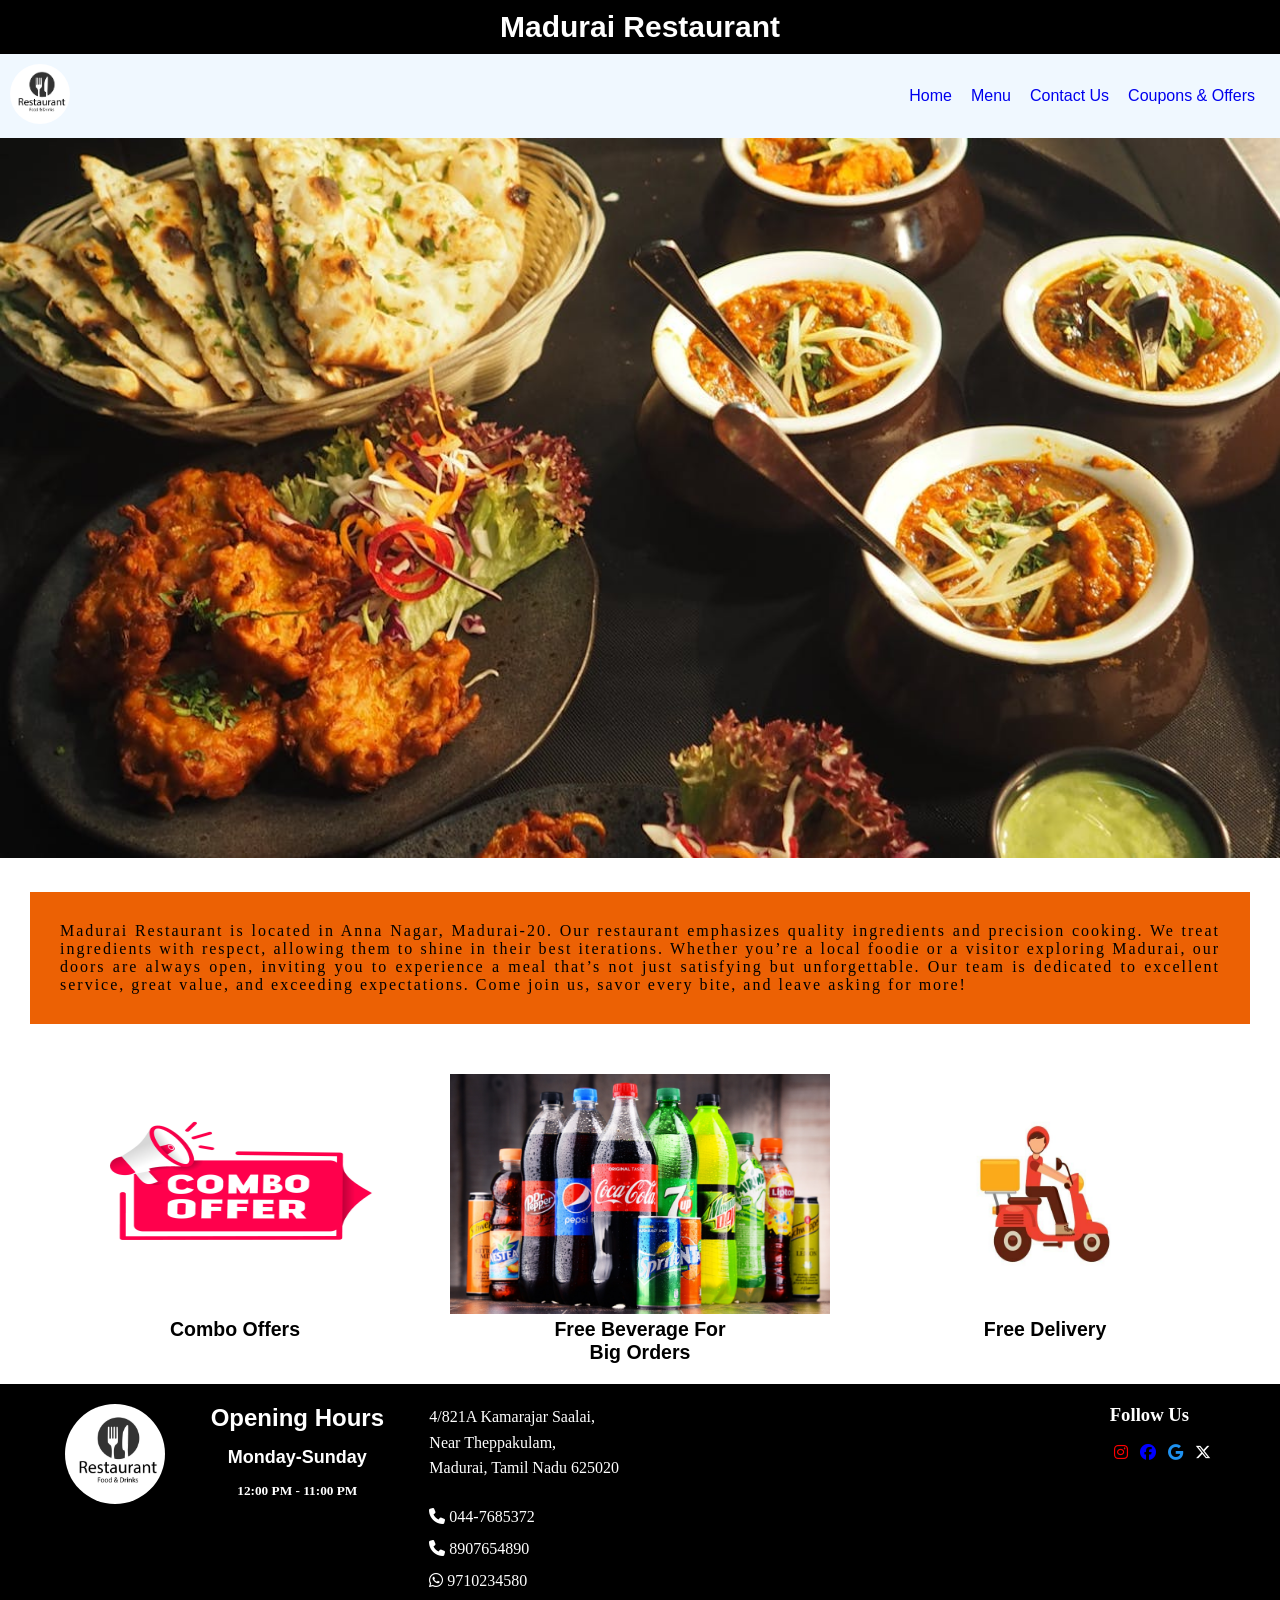
<file: index.html>
<!DOCTYPE html>
<html lang="en">
<head>
    <meta charset="UTF-8">
    <meta name="viewport" content="width=device-width, initial-scale=1.0">
    <meta name="description" content="Welcome to Madurai Restaurant, serving high-quality meals in a friendly atmosphere. Visit us for great food and unbeatable offers!">
    <meta name="keywords" content="restaurant, Madurai, dining, food, offers, coupons">
    <title>Madurai Restaurant - Home</title>
    <link rel="stylesheet" href="css/home.css">
    <link rel="stylesheet" href="https://cdnjs.cloudflare.com/ajax/libs/font-awesome/6.6.0/css/all.min.css">
</head>
<body>
    <header>
        <div class="title">
            <h1>Madurai Restaurant</h1>
        </div>
    </header>
    <nav>
        <div class="homepage">
            <div class="logo">
                <img src="images/logo.jpg" alt="Madurai Restaurant Logo">
            </div>
            <div class="lists">
                <ul>
                    <li><a href="home.html">Home</a></li>
                    <li><a href="menu.html">Menu</a></li>
                    <li><a href="contact.html">Contact Us</a></li>
                    <li><a href="offers.html" target="_blank">Coupons & Offers</a></li>
                </ul>
            </div>
        </div>
    </nav>

    <section>
        <div class="banner-img">
            <img src="images/banner.jpeg" alt="Delicious food at Madurai Restaurant">
        </div>
    </section>

    <section>
        <div class="info-details">
            <div class="info-content">
                <p>Madurai Restaurant is located in Anna Nagar, Madurai-20. Our restaurant emphasizes quality ingredients and precision cooking. We treat ingredients with respect, allowing them to shine in their best iterations. Whether you’re a local foodie or a visitor exploring Madurai, our doors are always open, inviting you to experience a meal that’s not just satisfying but unforgettable. Our team is dedicated to excellent service, great value, and exceeding expectations. Come join us, savor every bite, and leave asking for more!</p>
            </div>        
        </div>
    </section>

    <section>
        <div class="restaurantinfo">
            <div class="restaurant-details">
                <div class="restaurant-img">
                    <img src="images/combo.jpg" alt="Combo Offers">
                </div>
                <div class="restaurant-text">
                    <h2>Combo Offers</h2>
                </div>
            </div>

            <div class="restaurant-details">
                <div class="restaurant-img">
                    <img src="images/beverage.jpg" alt="Free Beverage for Big Orders">
                </div>
                <div class="restaurant-text">
                    <h2>Free Beverage for <br>Big Orders</h2>
                </div>
            </div>

            <div class="restaurant-details">
                <div class="restaurant-img">
                    <img src="images/delivery.jpg" alt="Free Delivery">
                </div>
                <div class="restaurant-text">
                    <h2>Free Delivery</h2>
                </div>
            </div>
        </div>
    </section>

    <footer>
        <div class="footer">
            <div class="footer-logo">
                <img src="images/logo.jpg" alt="Madurai Restaurant Logo">
            </div>
            <div class="hours">
                <h2>Opening Hours</h2>
                <h4>Monday-Sunday</h4>
                <h5>12:00 PM - 11:00 PM</h5>
            </div>
            <div class="address-details">
                <div class="address">
                    <p>4/821A Kamarajar Saalai,<br> Near Theppakulam,<br> Madurai, Tamil Nadu 625020</p>
                </div>
                <div class="numbers">
                    <i class="fa-solid fa-phone"></i> 
                    <a href="tel:0447685372">044-7685372</a><br>
                    <i class="fa-solid fa-phone"></i> 
                    <a href="tel:8907654890">8907654890</a><br>
                    <i class="fa-brands fa-whatsapp"></i>
                    <a href="https://wa.me/9710234580">9710234580</a>
                </div>
            </div>
            <div class="map">
                <iframe src="https://www.google.com/maps/embed?pb=!1m18!1m12!1m3!1d125406.03875508443!2d78.60662472881529!3d10.816002351502998!2m3!1f0!2f0!3f0!3m2!1i1024!2i768!4f13.1!3m3!1m2!1s0x3baaf50ff2aecdad%3A0x6de02c3bedbbaea6!2sTiruchirappalli%2C%20Tamil%20Nadu!5e0!3m2!1sen!2sin!4v1724751102990!5m2!1sen!2sin" width="400" height="300" style="border:0;" allowfullscreen="" loading="lazy"></iframe>
            </div>
            <div class="follow">
                <h3>Follow Us</h3><br>
                <a href="https://instagram.com" target="_blank" style="color: red;"><i class="fa-brands fa-instagram"></i></a>
                <a href="https://facebook.com" target="_blank" style="color: blue;"><i class="fa-brands fa-facebook"></i></a>
                <a href="https://google.com" target="_blank" style="color:rgb(30, 145, 240);"><i class="fa-brands fa-google"></i></a>
                <a href="https://twitter.com" target="_blank" style="color:white;"><i class="fa-brands fa-x-twitter"></i></a>
            </div>
        </div>
    </footer>  
</body>
</html>
</file>
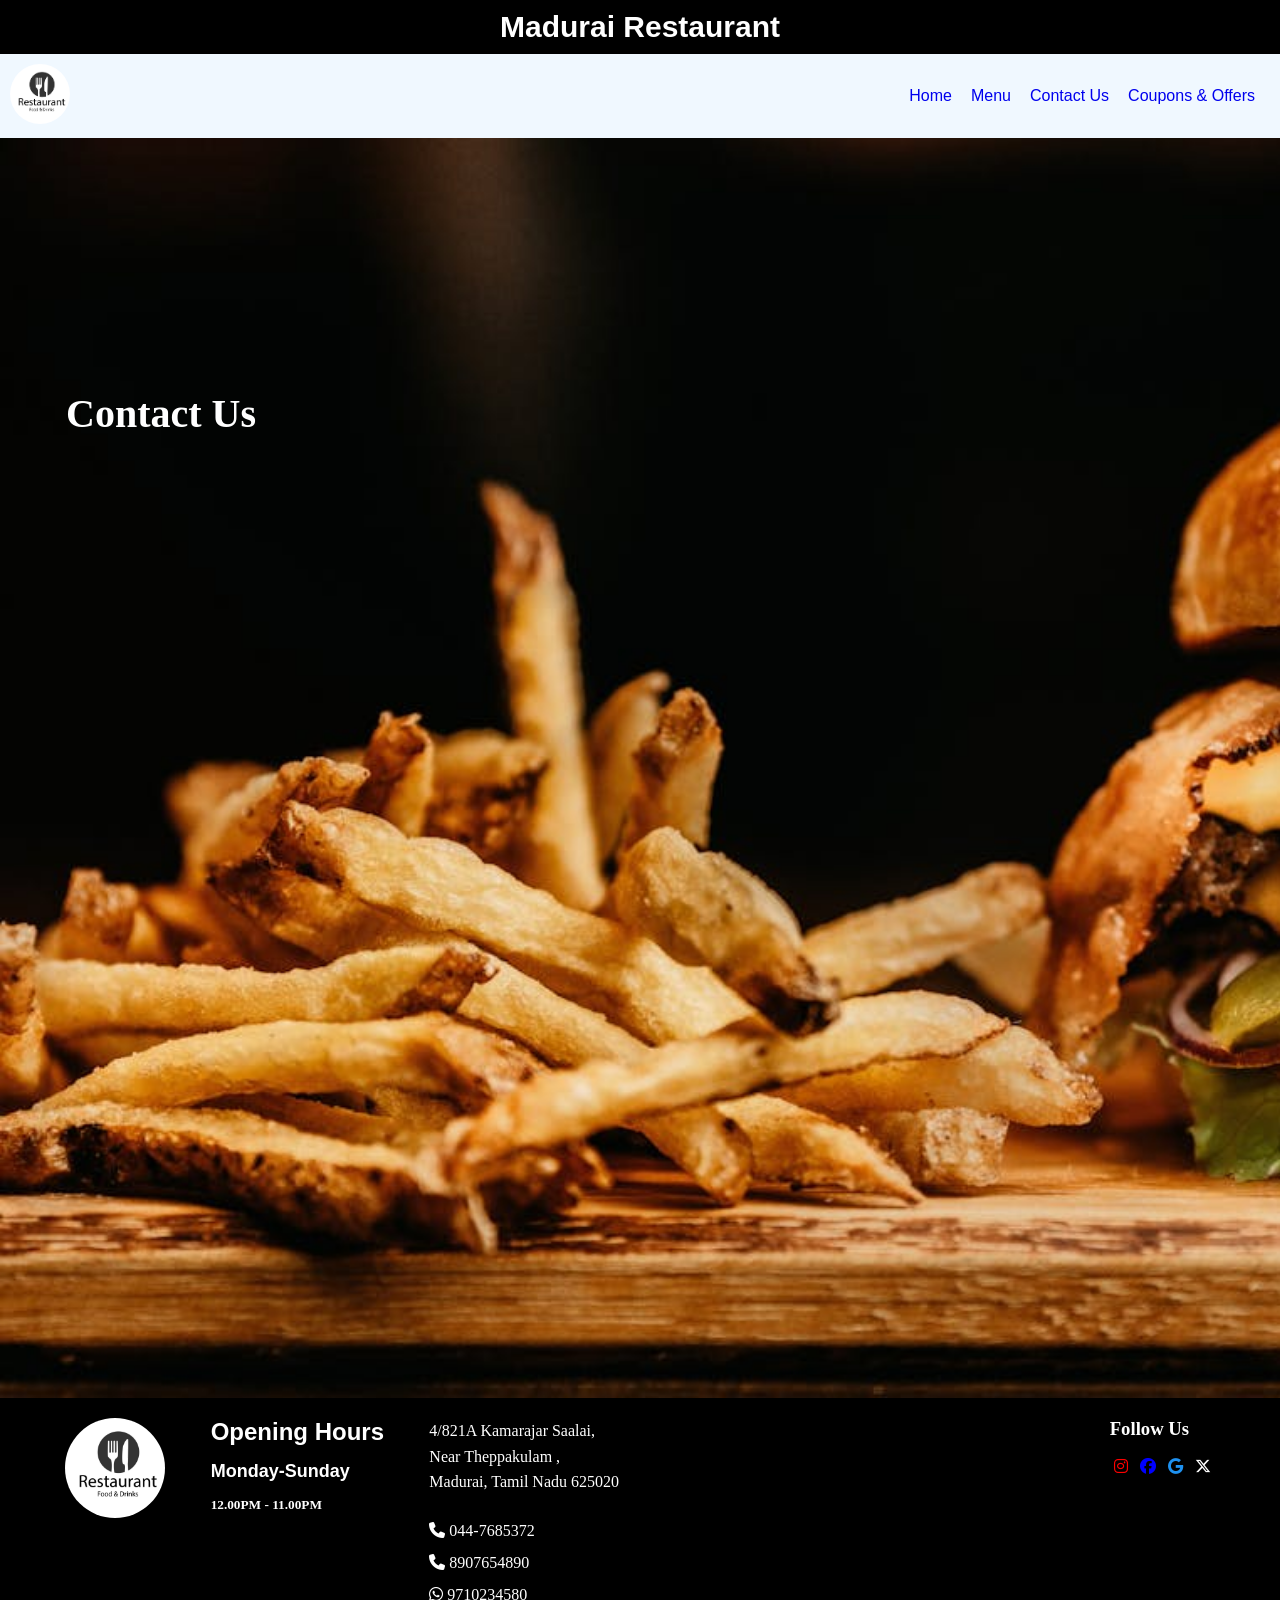
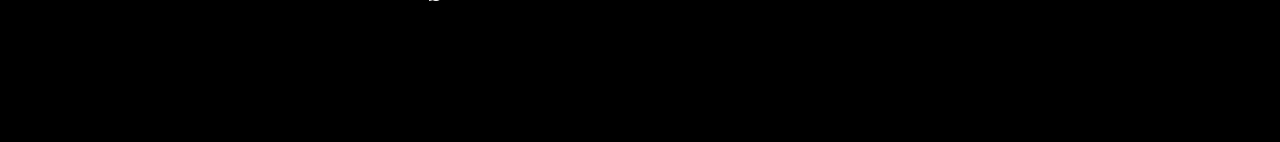
<file: contact.html>
<!DOCTYPE html>
<html lang="en">
<head>
    <meta charset="UTF-8">
    <meta name="viewport" content="width=device-width, initial-scale=1.0">
    <title>Maduari Restaurant - Contact Us</title>
    <link rel="stylesheet" href="css/contact.css">
    <link rel="stylesheet" href="https://cdnjs.cloudflare.com/ajax/libs/font-awesome/6.6.0/css/all.min.css">
</head>
<body>
    <header>
        <div class="title">
            <h1>Madurai Restaurant</h1>
        </div>
    </header>
    <nav>
        <div class="homepage">
            <div class="logo">
                <img src="images/logo.jpg" alt="logo">
            </div>
            <div class="lists">
                <ul>
                    <li>
                        <a href="home.html">Home</a>
                    </li>
                    <li>
                        <a href="menu.html">Menu</a>
                    </li>
                    <li>
                        <a href="contact.html">Contact Us</a>
                    </li>
                    <li>
                        <a href="offers.html" target="_blank">Coupons & Offers</a>
                    </li>
                </ul>
            </div>
        </div>
    </nav>
    <section>
        <div class="contact-page">
            <div class="contact-title">
                <h2>Contact Us</h2>
            </div>
        </div>
    </section>
    <footer>
        <div class="footer">
            <div class="footer-logo">
                <img src="images/logo.jpg" alt="logo">
            </div>
            <div class="hours">
                <h2>Opening Hours</h2>
                <h4>Monday-Sunday</h4>
                <h5>12.00PM - 11.00PM</h5>
            </div>
            <div class="address-details">
                <div class="address">
                    <p>4/821A Kamarajar Saalai,<br> Near Theppakulam ,<br> Madurai, Tamil Nadu 625020</p>
                </div>
                <div class="numbers">
                    <i class="fa-solid fa-phone"></i> 
                    <a href="">044-7685372</a> <br>
                    <i class="fa-solid fa-phone"></i> 
                    <a href="">8907654890</a><br>
                    <i class="fa-brands fa-whatsapp"></i>
                    <a href="">9710234580</a>
                </div>
            </div>
            <div class="map">
                <iframe src="https://www.google.com/maps/embed?pb=!1m18!1m12!1m3!1d125406.03875508443!2d78.60662472881529!3d10.816002351502998!2m3!1f0!2f0!3f0!3m2!1i1024!2i768!4f13.1!3m3!1m2!1s0x3baaf50ff2aecdad%3A0x6de02c3bedbbaea6!2sTiruchirappalli%2C%20Tamil%20Nadu!5e0!3m2!1sen!2sin!4v1724751102990!5m2!1sen!2sin" width="400" height="300" style="border:0;" allowfullscreen="" loading="lazy" referrerpolicy="no-referrer-when-downgrade"></iframe>
            </div>
            <div class="follow">
                <h3>Follow Us</h3><br>
                <a href="" style="color: red;"><i class="fa-brands fa-instagram"></i></a>
                <a href="" style="color: blue;"><i class="fa-brands fa-facebook"></i></a>
                <a href="" style="color:rgb(30, 145, 240);"><i class="fa-brands fa-google"></i></a>
                <a href="" style="color:white;"><i class="fa-brands fa-x-twitter"></i></a>
            </div>
        </div>
      </footer>  
</body>
</html>
</file>
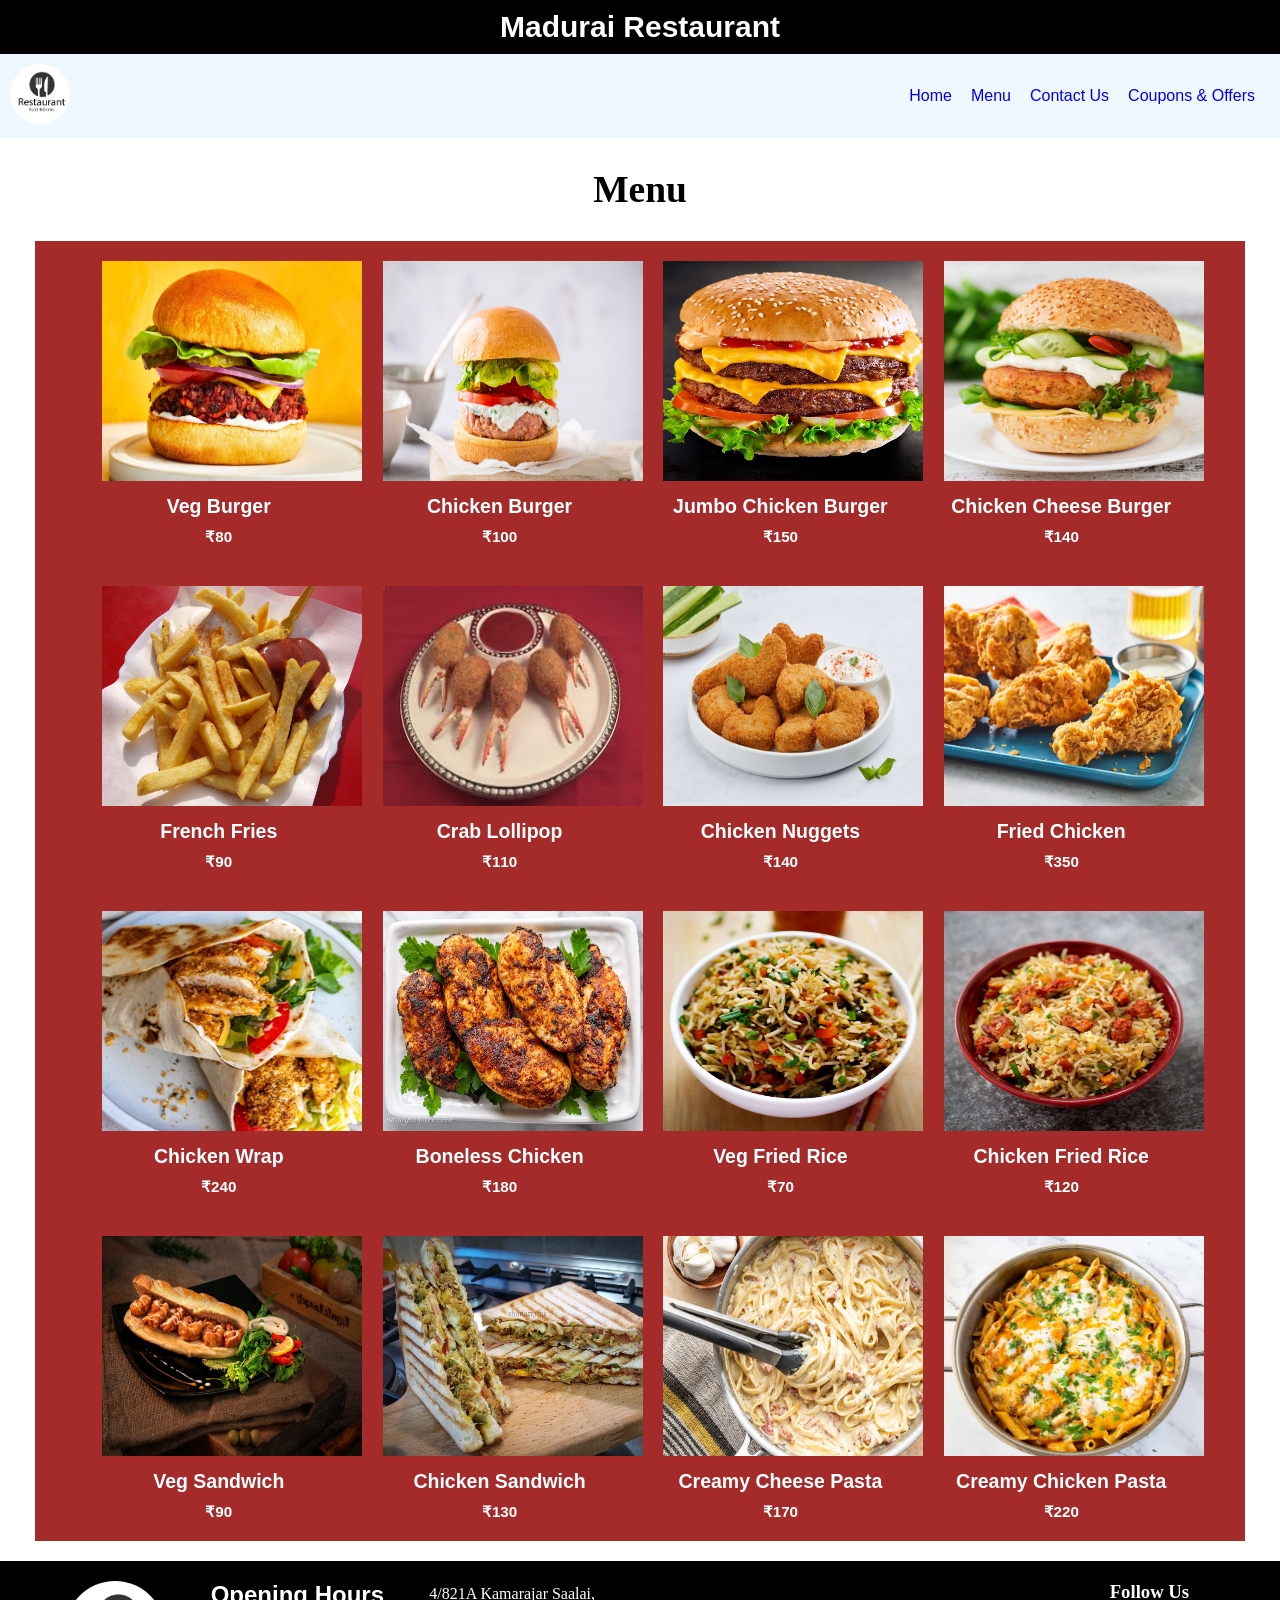
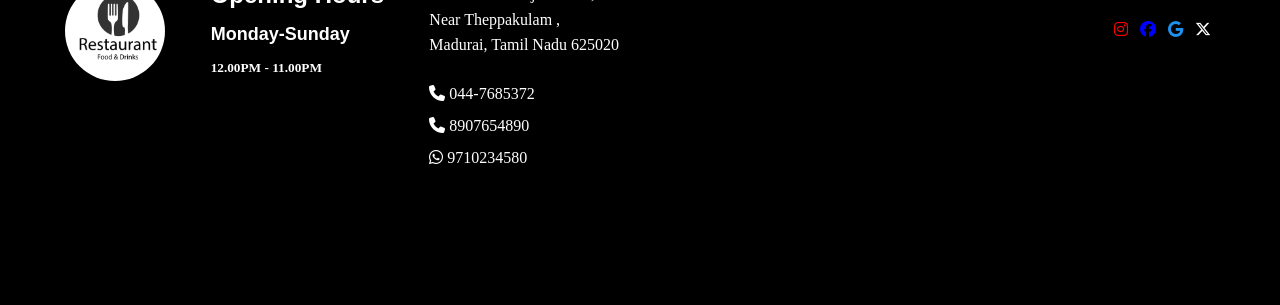
<file: menu.html>
<!DOCTYPE html>
<html lang="en">
<head>
    <meta charset="UTF-8">
    <meta name="viewport" content="width=device-width, initial-scale=1.0">
    <title>Maduari Restaurant - Menu</title>
    <link rel="stylesheet" href="css/menu.css">
    <link rel="stylesheet" href="https://cdnjs.cloudflare.com/ajax/libs/font-awesome/6.6.0/css/all.min.css">
</head>
<body>
    <header>
        <div class="title">
            <h1>Madurai Restaurant</h1>
        </div>
    </header>
    <nav>
        <div class="homepage">
            <div class="logo">
                <img src="images/logo.jpg" alt="logo">
            </div>
            <div class="lists">
                <ul>
                    <li>
                        <a href="home.html">Home</a>
                    </li>
                    <li>
                        <a href="menu.html">Menu</a>
                    </li>
                    <li>
                        <a href="contact.html">Contact Us</a>
                    </li>
                    <li>
                        <a href="offers.html" target="_blank">Coupons & Offers</a>
                    </li>
                </ul>
            </div>
        </div>
    </nav>
    <section>
        <div class="menupage">
            <h2>Menu</h2>
        </div>
    </section>
    <section>
        <div class="menu-sec">
            <div class="menu-details">
                <div class="menu-img">
                    <img src="images/vegburger.jpg" alt="">
                </div>
                <div class="menu-text">
                    <h2>Veg Burger</h2>
                    <h3>₹80</h3>
                </div>
            </div>

            <div class="menu-details">
                <div class="menu-img">
                    <img src="images/chickenburgers.jpg" alt="">
                </div>
                <div class="menu-text">
                    <h2>Chicken Burger</h2>
                    <h3>₹100</h3>
                </div>
            </div>

            <div class="menu-details">
                <div class="menu-img">
                    <img src="images/jumbo.jpeg" alt="">
                </div>
                <div class="menu-text">
                    <h2>Jumbo Chicken Burger</h2>
                    <h3>₹150</h3>
                </div>
            </div>
            <div class="menu-details">
                <div class="menu-img">
                    <img src="images/cheese.jpeg" alt="">
                </div>
                <div class="menu-text">
                    <h2>Chicken Cheese Burger</h2>
                    <h3>₹140</h3>
                </div>
            </div>
        </div>
    

        <div class="menu-sec">
            <div class="menu-details">
                <div class="menu-img">
                    <img src="images/fries.jpeg" alt="">
                </div>
                <div class="menu-text">
                    <h2>French Fries</h2>
                    <h3>₹90</h3>
                </div>
            </div>

            <div class="menu-details">
                <div class="menu-img">
                    <img src="images/crablollipop.jpeg" alt="">
                </div>
                <div class="menu-text">
                    <h2>Crab Lollipop</h2>
                    <h3>₹110</h3>
                </div>
            </div>

            <div class="menu-details">
                <div class="menu-img">
                    <img src="images/nuggets.jpg" alt="">
                </div>
                <div class="menu-text">
                    <h2>Chicken Nuggets</h2>
                    <h3>₹140</h3>
                </div>
            </div>
            <div class="menu-details">
                <div class="menu-img">
                    <img src="images/Friedchicken.jpg" alt="">
                </div>
                <div class="menu-text">
                    <h2>Fried Chicken</h2>
                    <h3>₹350</h3>
                </div>
            </div>
        </div>
    

        <div class="menu-sec">
            <div class="menu-details">
                <div class="menu-img">
                    <img src="images/chickenwrap.jpg" alt="">
                </div>
                <div class="menu-text">
                    <h2>Chicken Wrap</h2>
                    <h3>₹240</h3>
                </div>
            </div>

            <div class="menu-details">
                <div class="menu-img">
                    <img src="images/boneless.jpg" alt="">
                </div>
                <div class="menu-text">
                    <h2>Boneless Chicken</h2>
                    <h3>₹180</h3>
                </div>
            </div>

            <div class="menu-details">
                <div class="menu-img">
                    <img src="images/vegfriedrice.jpg" alt="">
                </div>
                <div class="menu-text">
                    <h2>Veg Fried Rice</h2>
                    <h3>₹70</h3>
                </div>
            </div>
            <div class="menu-details">
                <div class="menu-img">
                    <img src="images/chickenfriedrice.webp" alt="">
                </div>
                <div class="menu-text">
                    <h2>Chicken Fried Rice</h2>
                    <h3>₹120</h3>
                </div>
            </div>
        </div>
    
    
        <div class="menu-sec">
            <div class="menu-details">
                <div class="menu-img">
                    <img src="images/sandwich.jpeg" alt="">
                </div>
                <div class="menu-text">
                    <h2>Veg Sandwich</h2>
                    <h3>₹90</h3>
                </div>
            </div>

            <div class="menu-details">
                <div class="menu-img">
                    <img src="images/chickenSandwich.jpg" alt="">
                </div>
                <div class="menu-text">
                    <h2>Chicken Sandwich</h2>
                    <h3>₹130</h3>
                </div>
            </div>

            <div class="menu-details">
                <div class="menu-img">
                    <img src="images/cheesepasta.jpg" alt="">
                </div>
                <div class="menu-text">
                    <h2>Creamy Cheese Pasta</h2>
                    <h3>₹170</h3>
                </div>
            </div>
            <div class="menu-details">
                <div class="menu-img">
                    <img src="images/chickenpasta.jpg" alt="">
                </div>
                <div class="menu-text">
                    <h2>Creamy Chicken Pasta</h2>
                    <h3>₹220</h3>
                </div>
            </div>
        </div>
    </section>
<footer>
    <div class="footer">
        <div class="footer-logo">
            <img src="images/logo.jpg" alt="logo">
        </div>
        <div class="hours">
            <h2>Opening Hours</h2>
            <h4>Monday-Sunday</h4>
            <h5>12.00PM - 11.00PM</h5>
        </div>
        <div class="address-details">
            <div class="address">
                <p>4/821A Kamarajar Saalai,<br> Near Theppakulam ,<br> Madurai, Tamil Nadu 625020</p>
            </div>
            <div class="numbers">
                <i class="fa-solid fa-phone"></i> 
                <a href="">044-7685372</a> <br>
                <i class="fa-solid fa-phone"></i> 
                <a href="">8907654890</a><br>
                <i class="fa-brands fa-whatsapp"></i>
                <a href="">9710234580</a>
            </div>
        </div>
        <div class="map">
            <iframe src="https://www.google.com/maps/embed?pb=!1m18!1m12!1m3!1d125406.03875508443!2d78.60662472881529!3d10.816002351502998!2m3!1f0!2f0!3f0!3m2!1i1024!2i768!4f13.1!3m3!1m2!1s0x3baaf50ff2aecdad%3A0x6de02c3bedbbaea6!2sTiruchirappalli%2C%20Tamil%20Nadu!5e0!3m2!1sen!2sin!4v1724751102990!5m2!1sen!2sin" width="400" height="300" style="border:0;" allowfullscreen="" loading="lazy" referrerpolicy="no-referrer-when-downgrade"></iframe>
        </div>
        <div class="follow">
            <h3>Follow Us</h3><br>
            <a href="" style="color: red;"><i class="fa-brands fa-instagram"></i></a>
            <a href="" style="color: blue;"><i class="fa-brands fa-facebook"></i></a>
            <a href="" style="color:rgb(30, 145, 240);"><i class="fa-brands fa-google"></i></a>
            <a href="" style="color:white;"><i class="fa-brands fa-x-twitter"></i></a>
        </div>
    </div>
  </footer>  
</body>
</html>
</file>
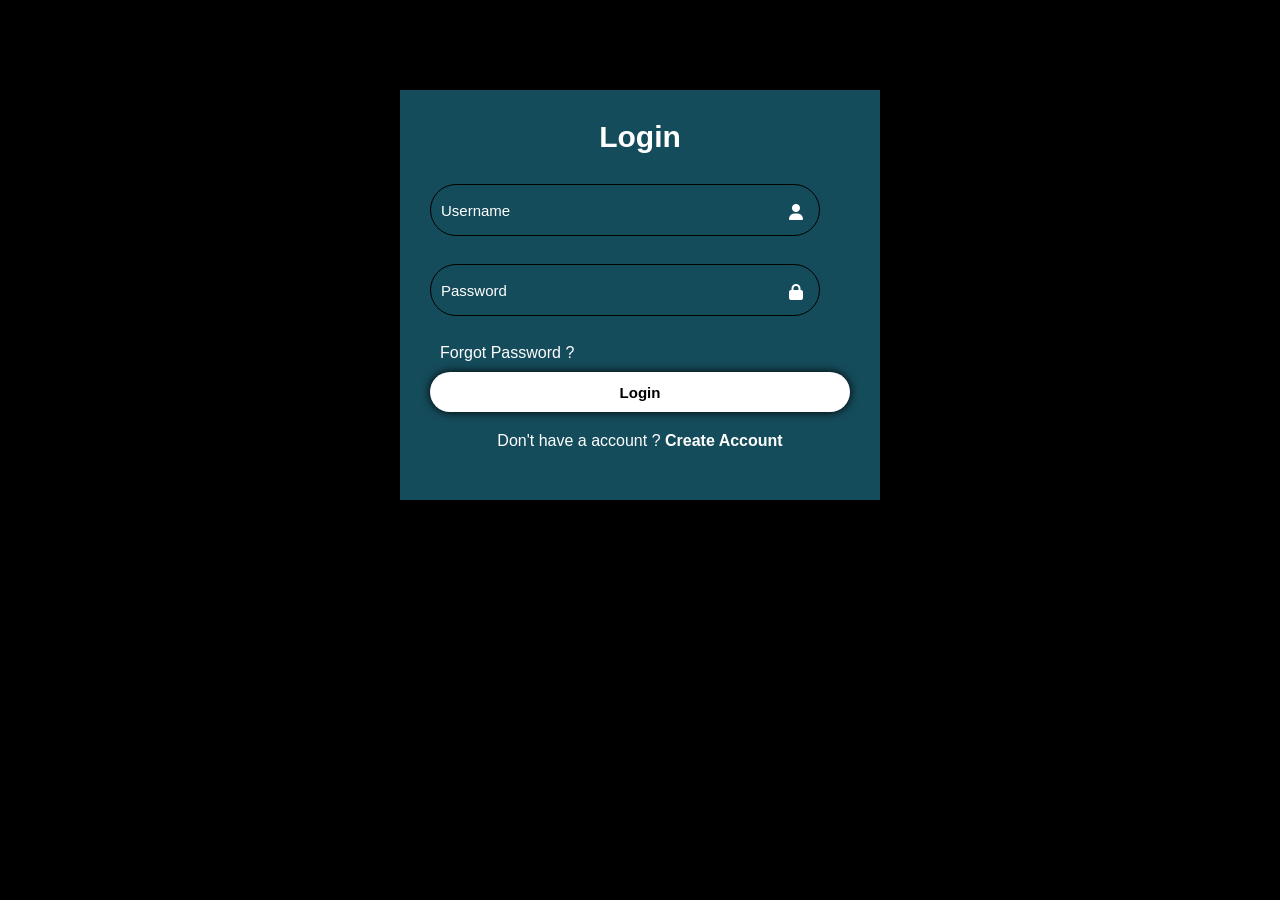
<file: offers.html>
<!DOCTYPE html>
<html lang="en">
<head>
    <meta charset="UTF-8">
    <meta name="viewport" content="width=device-width, initial-scale=1.0">
    <title>Maduari Restaurant - Coupons & offers</title>
    <link rel="stylesheet" href="css/offers.css">
    <link rel="stylesheet" href="https://cdnjs.cloudflare.com/ajax/libs/font-awesome/6.6.0/css/all.min.css">
</head>
<body>
        <div class="offer-page">
            <div class="login">
                    <form action="">
                    <h1>Login</h1>
                    </form>
                    <div class="input-box">
                        <input type="text" placeholder="Username" required>
                        <i class="fa-solid fa-user"></i>
                    </div> 
                    <div class="input-box">
                        <input type="password" placeholder="Password" required>
                        <i class="fa-solid fa-lock"></i>
                    </div>
                    <div class="forgot">
                        <a href="#">Forgot Password ? </a>
                    </div>
                    <button type="submit" class="btn">Login</button>
                    <div class="register">
                        <p>Don't have a account ? <a href="#"> Create Account</a> </p>
            </div>
        </div>
</body>
</html>
</file>
<file: css/home.css>
*{
    margin:0;
    padding:0;
}

.title h1{
    font-family: 'Segoe UI', Tahoma, Geneva, Verdana, sans-serif;
    font-size:30px;
    padding:10px;
    color: white;
    background-color:black;
    text-align: center;
}

.homepage {
    display: flex;
    justify-content: space-between;
    align-items: center;
    padding: 10px;
    background-color: aliceblue;
}

.logo img{
    width:60px;
    border-radius: 50%;
}

.lists ul li {
    list-style-type:none;
    display: inline-block;
    margin-right: 15px;
    font-family: 'Gill Sans', 'Gill Sans MT', Calibri, 'Trebuchet MS', sans-serif;
}

.lists ul li a{
    text-decoration:none;
}

.lists ul li a:hover{
    color:brown;
}

.banner-img img{
    width:100%;
}

.info-details {
    display: flex;
    align-items: center;
    padding: 30px;
    column-gap: 30px;
}

.info-content {
    background-color: rgb(236, 97, 4);
    padding: 30px;
}

.info-content p {
    letter-spacing: 2px;
    text-align: justify;
}

.restaurantinfo {
    display: flex;
    justify-content: space-evenly;
    padding: 20px;
}

.restaurant-img img {
    width:380px;
    height:240px;
}

.restaurant-text {
    text-align:center;
    font-family:'Segoe UI', Tahoma, Geneva, Verdana, sans-serif;
    font-size:13px;
    text-transform: capitalize;
}

.order{
    background-color: black;
    margin: 0px 35px;
    margin-bottom: 20px;
    padding: 15px;
}

.order h3{
    color: white;
    font-size: 25px;
    margin-bottom: 10px;
}


.footer {
    display: flex;
    justify-content: space-evenly;
    background-color: black;
    padding:20px;
    /* align-items: center; */
}

.footer-logo img{
    border-radius: 50%;
    width:100px;
}

.hours{
    color: white;
    text-align: center;
}

.hours h2{
    font-family:'Segoe UI', Tahoma, Geneva, Verdana, sans-serif;
}

.hours h4{
    font-size: 18px;
    font-family:Arial, Helvetica, sans-serif;
    margin: 15px 0px;
}


.address-details {
    color: white;
}

.address p {
    line-height: 1.6;
    margin-bottom: 20px;
}

.numbers {
    line-height: 2.0;
}

.numbers a {
    text-decoration: none;
    color: white;
}
.follow h3{
    color: white;
}

.follow a{
    padding: 4px;
    text-decoration: none;
}

@media (max-width:904px){
    .info-details {
        width:100%;
        padding: 20px;
        column-gap: 20px;
    }
    .restaurant-img img{
        width: 200px;
        height: 160px;
    }
    .restaurant-text h2{
        font-size: 20px;
    }
    .footer-logo img{
        border-radius: 50%;
        width:70px;
    }

    .hours h2{
        font-size: 10px;
    }
    .hours h4{
        font-size: 10px;
    }
    .hours h5{
        font-size: 10px;
    }
    .address p{
        font-size: 10px;
    }
    .numbers i{
        font-size: 10px;
    }
    .numbers a{
        font-size: 10px;
    }
    .map iframe{
        height: 200px;
    }
    .follow h3{
        font-size: 10px;
    }
    .follow a{
        font-size: 10px;
    }
}
@media (max-width:686px){
    .footer-logo img{
        border-radius: 50%;
        width:40px;
    }
    .hours{
        margin-right:2px;
        margin-left:2px;
    }

    .hours h2{
        font-size: 6px;
    }
    .hours h4{
        font-size: 6px;
    }
    .hours h5{
        font-size: 6px;
    }
    .address p{
        font-size: 6px;
    }
    .numbers {
        line-height: 1.0;
    }
    .numbers i{
        font-size: 6px;
    }
    .numbers a{
        font-size: 6px;
    }
    .map iframe{
        width: 140px;
        height: 160px;
    }
    .follow{
        margin-left:10px;
    }
    .follow h3{
        font-size: 6px;
    }
    .follow a{
        font-size: 6px;
    }
}
@media (max-width:500px) {
    .restaurant-img img{
        width: 120px;
        height: 80px;
    }
    .restaurant-text h2{
        font-size:10px;
    }
}
@media(max-width:320px) {
    .info-details {
        width:100%;
        padding: 10px;
        column-gap: 10px;
    }
    .restaurant-img img{
        width: 100px;
        height: 80px;
    }
    .restaurant-text h2{
        font-size: 10px;
    }
    .footer-logo img{
        border-radius: 50%;
        width:40px;
    }
    .hours{
        margin-right:2px;
        margin-left:2px;
    }

    .hours h2{
        font-size: 6px;
    }
    .hours h4{
        font-size: 6px;
    }
    .hours h5{
        font-size: 6px;
    }
    .address p{
        font-size: 6px;
    }
    .numbers {
        line-height: 1.0;
    }
    .numbers i{
        font-size: 6px;
    }
    .numbers a{
        font-size: 6px;
    }
    .map iframe{
        width: 140px;
        height: 160px;
    }
    .follow{
        margin-left:10px;
    }
    .follow h3{
        font-size: 6px;
    }
    .follow a{
        font-size: 6px;
    }
}
</file>
<file: css/contact.css>
*{
    margin:0;
    padding:0;
}

.title h1{
    font-family: 'Segoe UI', Tahoma, Geneva, Verdana, sans-serif;
    font-size:30px;
    padding:10px;
    color: white;
    background-color:black;
    text-align: center;
}

.homepage {
    display: flex;
    justify-content: space-between;
    align-items: center;
    padding: 10px;
    background-color: aliceblue;
}

.logo img{
    width:60px;
    border-radius: 50%;
}

.lists ul li {
    list-style-type:none;
    display: inline-block;
    margin-right: 15px;
    font-family: 'Gill Sans', 'Gill Sans MT', Calibri, 'Trebuchet MS', sans-serif;
}

.lists ul li a{
    text-decoration:none;
}

.lists ul li a:hover{
    color:brown;
}


.contact-page{
    background-image: url('../images/contact.jpeg');
    background-repeat: no-repeat;
    background-size: cover;
    height: 140vh;
    position: relative;
}

.contact-title {
    position: absolute;
    top: 20%;
    right: 80%;
}

.contact-title h2{
    font-size: 40px;
    color: white;
}

.footer {
    display: flex;
    justify-content: space-evenly;
    background-color: black;
    padding:20px;
    /* align-items: center; */
}

.footer-logo img{
    border-radius: 50%;
    width:100px;
}

.hours{
    color: white;
}

.hours h2{
    font-family:'Segoe UI', Tahoma, Geneva, Verdana, sans-serif;
}

.hours h4{
    font-size: 18px;
    font-family:Arial, Helvetica, sans-serif;
    margin: 15px 0px;
}

.address-details {
    color: white;
}

.address p {
    line-height: 1.6;
    margin-bottom: 20px;
}

.numbers {
    line-height: 2.0;
}

.numbers a {
    text-decoration: none;
    color: white;
}

.follow h3{ 
    color: white;
}

.follow a{
    padding: 4px;
    text-decoration: none;
}
@media (max-width:942px){

    .footer-logo img{
        border-radius: 50%;
        width:40px;
    }
    .hours{
        margin-right:2px;
        margin-left:2px;
    }

    .hours h2{
        font-size: 6px;
    }
    .hours h4{
        font-size: 6px;
    }
    .hours h5{
        font-size: 10px;
    }
    .address p{
        font-size: 10px;
    }
    .numbers {
        line-height: 1.0;
    }
    .numbers i{
        font-size: 10px;
    }
    .numbers a{
        font-size: 10px;
    }
    .map iframe{
        width: 140px;
        height: 160px;
    }
    .follow{
        margin-left:10px;
    }
    .follow h3{
        font-size: 10px;
    }
    .follow a{
        font-size: 10px;
    }
}
@media (max-width:670px) {
    .contact-title h2{
        font-size: 20px;
    }
}
@media (max-width:480px) {
    .contact-title h2{
        font-size: 10px;
    }
    .footer-logo img{
        border-radius: 50%;
        width:40px;
    }
    .hours{
        margin-right:2px;
        margin-left:2px;
    }

    .hours h2{
        font-size: 6px;
    }
    .hours h4{
        font-size: 6px;
    }
    .hours h5{
        font-size: 6px;
    }
    .address p{
        font-size: 6px;
    }
    .numbers {
        line-height: 1.0;
    }
    .numbers i{
        font-size: 6px;
    }
    .numbers a{
        font-size: 6px;
    }
    .map iframe{
        width: 140px;
        height: 160px;
    }
    .follow{
        margin-left:10px;
    }
    .follow h3{
        font-size: 6px;
    }
    .follow a{
        font-size: 6px;
    }
}
</file>
<file: css/menu.css>
*{
    margin:0;
    padding:0;
}

.title h1{
    font-family: 'Segoe UI', Tahoma, Geneva, Verdana, sans-serif;
    font-size:30px;
    padding:10px;
    color: white;
    background-color:black;
    text-align: center;
}

.homepage {
    display: flex;
    justify-content: space-between;
    align-items: center;
    padding: 10px;
    background-color: aliceblue;
}

.logo img{
    width:60px;
    border-radius: 50%;
}

.lists ul li {
    list-style-type:none;
    display: inline-block;
    margin-right: 15px;
    font-family: 'Gill Sans', 'Gill Sans MT', Calibri, 'Trebuchet MS', sans-serif;
}

.lists ul li a{
    text-decoration:none;
}

.lists ul li a:hover{
    color:brown;
}


.menupage{
    color: black;
    font-size: 25px;
    margin: 30px 0px;
    text-align: center;
}

.menu-details{
    width:20%;
}

.menu-sec {
    display: flex;
    justify-content: space-evenly;
    padding: 20px;
    background-color: brown;
    margin: 0px 35px;
}

.menu-img img {
    width:260px;
    height: 220px;
}

.menu-text {
    color: white;
    text-align:center;
    font-family:'Segoe UI', Tahoma, Geneva, Verdana, sans-serif;
    font-size:13px;
}

.menu-text h2 {
    margin: 10px 0px;
}

.footer {
    display: flex;
    justify-content: space-evenly;
    background-color: black;
    padding:20px;
    margin-top:20px;
    /* align-items: center; */
}

.footer-logo img{
    border-radius: 50%;
    width:100px;
}

.hours{
    color: white;
}

.hours h2{
    font-family:'Segoe UI', Tahoma, Geneva, Verdana, sans-serif;
}

.hours h4{
    font-size: 18px;
    font-family:Arial, Helvetica, sans-serif;
    margin: 15px 0px;
}

.address-details {
    color: white;
}

.address p {
    line-height: 1.6;
    margin-bottom: 20px;
}

.numbers {
    line-height: 2.0;
}

.numbers a {
    text-decoration: none;
    color: white;
}

.follow h3{
    color: white;
}

.follow a{
    padding: 4px;
    text-decoration: none;
}

@media (max-width:1103px){
    .menu-img img {
        width:220px;
        height: 200px;
    }
}

@media (max-width:968px){
    .menu-img img {
        width:180px;
        height: 160px;
    }

    .menu-text{
        margin-top:4px;
        font-size:10px;
    }
}

@media (max-width:876px){
    .menu-img img {
        width:160px;
        height: 140px;
    }

    .menu-text{
        margin-top:4px;
        font-size:9px;
    }

    .footer-logo img{
        border-radius: 50%;
        width:70px;
    }

    .hours h2{
        font-size: 10px;
    }
    .hours h4{
        font-size: 10px;
    }
    .hours h5{
        font-size: 10px;
    }
    .address p{
        font-size: 10px;
    }
    .numbers i{
        font-size: 10px;
    }
    .numbers a{
        font-size: 10px;
    }
    .map iframe{
        height: 200px;
    }
    .follow h3{
        font-size: 10px;
    }
    .follow a{
        font-size: 10px;
    }
}

@media (max-width:790px){
    .menu-img img {
        width:148px;
        height: 130px;
    }

    .menu-text{
        margin-top:4px;
        font-size:8px;
    }
    footer{
        margin-right:2px;
    }
}
@media (max-width:690px){
    .menu-sec{
        flex-wrap: wrap;
    }
    .menu-details{
        width:160px;
    }
    .menu-img img {
        margin-left: auto;
        margin-right: auto;
        width:130px;
        height: 120px;
    }
    .menu-text{
        margin-top:2px;
        font-size:6px;
        margin-right:20px;
        margin-bottom: 10px;
    }
    .address-details{
        margin-right:4px;
    }
    
    .footer-logo img{
        border-radius: 50%;
        width:40px;
    }
    .hours{
        margin-right:2px;
        margin-left:2px;
    }

    .hours h2{
        font-size: 6px;
    }
    .hours h4{
        font-size: 6px;
    }
    .hours h5{
        font-size: 6px;
    }
    .address p{
        font-size: 6px;
    }
    .numbers {
        line-height: 1.0;
    }
    .numbers i{
        font-size: 6px;
    }
    .numbers a{
        font-size: 6px;
    }
    .map iframe{
        width: 140px;
        height: 160px;
    }
    .follow{
        margin-left:10px;
    }
    .follow h3{
        font-size: 6px;
    }
    .follow a{
        font-size: 6px;
    }
}

@media (max-width:320px){
    .lists{
        margin-left: 10px;
    }
    .menu-sec{
        display: inline-block;
        width:140px;
    }
    .menu-img img {
        width:130px;
        height: 120px;
    }
    .menu-details{
        width:140px;
     }
}
</file>
<file: css/offers.css>
*{
    margin:0;
    padding:0;
}


body{
    margin-top:30px;
    background-color: black;
    height:600px;
}


.offer-page{
    display: flex;
    justify-content: center;
    align-items:center;
    color: white;
    font-family: 'Segoe UI', Tahoma, Geneva, Verdana, sans-serif;
}

.login{
    width:420px;
    color:white;
    background-color:rgba(26, 91, 109, 0.836);
    margin-top:60px;
    padding: 30px;
}

.login h1{
    text-align: center;
    font-size: 30px;
}
.login .input-box{
    position: relative;
    width:90%;
    height:50px;
    margin: 30px 0px;
}

.input-box input{
    width:100%;
    height:100%;
    border:none;
    outline: none;
    background: transparent;
    border:1px solid black;
    border-radius: 40px;
    font-size:15px;
    color: white;
    padding-left:10px;
}

.input-box input::placeholder{
    color: white;

}

.input-box i{
    position: absolute;
    right:5px;
    top: 40%;
}

.forgot a{
    color:white;
    font-weight: 500px;
    margin-left:10px;
    text-decoration: none;
}

.forgot a:hover {
    color: red;
    text-decoration: underline;
}

.login button{
    width:100%;
    height:40px;
    background-color:white;
    border: none;
    outline: none;
    border-radius: 40px;
    box-shadow:0px 0px 10px black;
    cursor: pointer;
    margin-top:10px;
    font-size: 15px;
    font-weight: 600;

}

.login .register{
    margin-top: 20px;
    margin-bottom: 20px;
    text-align: center;
}

.register a{
    text-align:none;
    font-weight: 600;
    color: white;
    text-decoration: none;
}

.register a:hover {
    color: red;
    text-decoration: underline;
}
</file>
